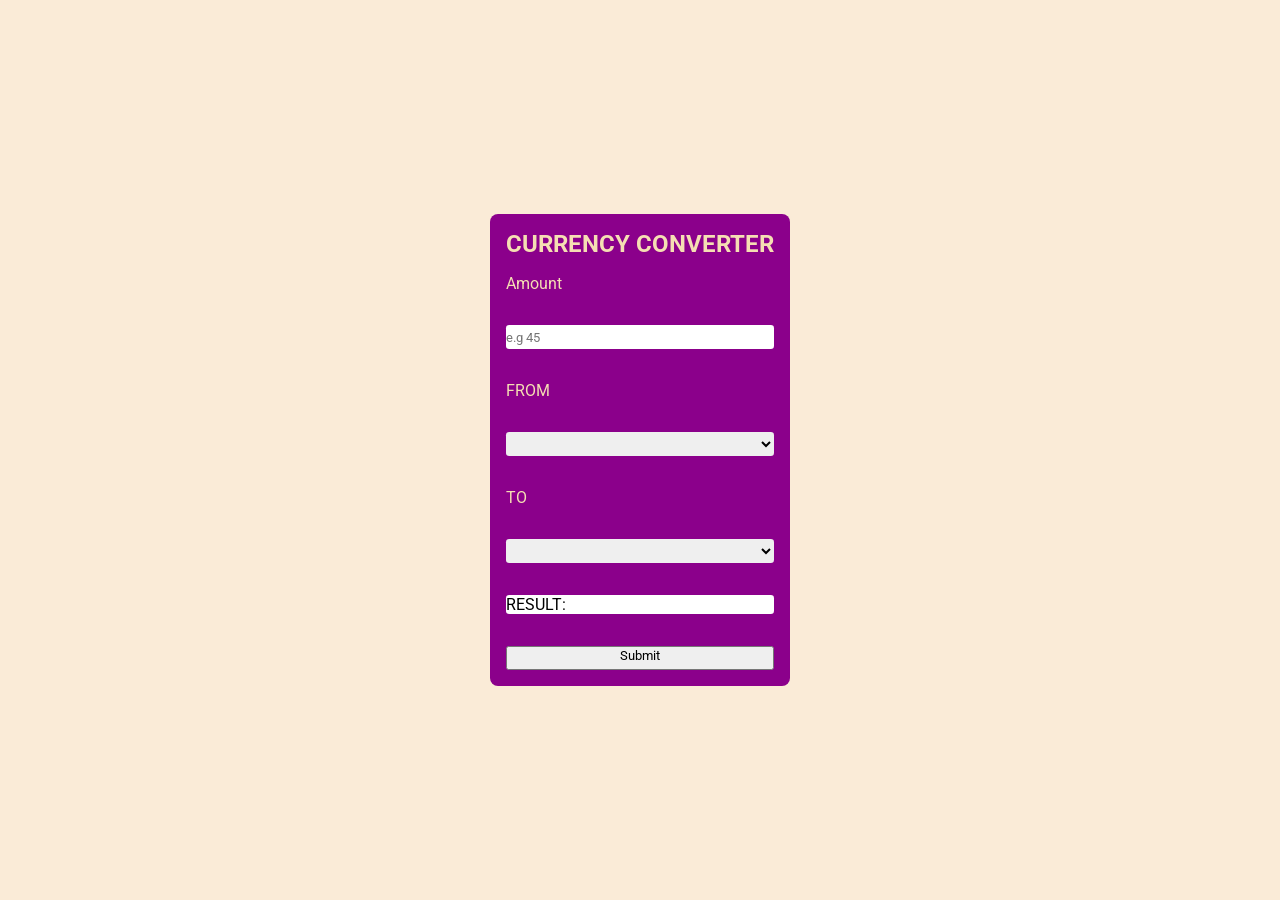
<file: index.HTML>
<!DOCTYPE html>
<html lang="en">
<head>
    <meta charset="UTF-8">
    <meta name="viewport" content="width=device-width, initial-scale=1.0">
    <title>Document</title>
    <link rel="stylesheet" href="CURRENCY.CSS">
</head>
<body>
    <section class="converter-wrapper">
        <h2>CURRENCY CONVERTER</h2>
        <form action="converts currency" id="form">
<label for="amount" id="amount">Amount</label>
<input type="text" placeholder="e.g 45" id="amount-input" >
<label for="from">FROM</label>
<select name="from-currency" id="from-currency">
    <!--<option value="AUD" selected>USD</option>
   <option value="CAD">CAD</option>
    <option value="EUR">EUR</option>
    <option value="GEP">GEP</option>
    <option value="JPY">JPY</option>
    <option value="USD">USD</option>-->
</select>
<label for="to">TO</label>
<select name="to-currency" id="to-currency">
    <!--<option value="AUD" selected>UGX</option>
    <option value="CAD">CAD</option>
    <option value="EUR">EUR</option>
    <option value="GEP" selected>GEP</option>
    <option value="JPY">JPY</option>
    <option value="USD">ADA</option>-->
</select>
<p id="convert">RESULT: </p>

<button  class="submit-button" type="submit">Submit <div class="loader"></div> </button>
        </form>
    </section>
    <script src="CURRENCY.JS"></script>
</body>

</html>
</file>
<file: CURRENCY.CSS>
@import url('https://fonts.googleapis.com/css2?family=Roboto:ital,wght@0,100..900;1,100..900&display=swap');
/* HTML: <div class="loader"></div> */
.loader {
  width: 60px;
  aspect-ratio: 4;
  --c:#000 90%,#0000;
  background: 
    radial-gradient(circle closest-side at left  6px top 50%,var(--c)),
    radial-gradient(circle closest-side                     ,var(--c)),
    radial-gradient(circle closest-side at right 6px top 50%,var(--c));
  background-size: 100% 100%;
  background-repeat: no-repeat;
  animation: l4 1s infinite alternate;
  display: none;
}
@keyframes l4 {
    to{width:25px;aspect-ratio: 1}
}
 
*{
    padding: 0;
    margin: 0;
    box-sizing: border-box;
    font-family: Roboto ;
}
body{
    display: flex;
    justify-content: center;
    align-items: center;
    background-color: antiquewhite;
    min-height: 100vh;
}
.converter-wrapper{
    display: flex;
    flex-direction: column;
    padding: 1rem;
    background-color: darkmagenta;
    color: wheat;
    border-radius: .5rem;
}
#amount{
    margin-top: 1rem;
}
form{
    display: flex;
    flex-direction: column;
    gap: 2rem;
}
.submit-button{
    display: flex;
    gap: 1rem;
    justify-content: space-evenly;
    height: 1.5rem;
}
input{
     height: 1.5rem;
     border-radius: .2rem;
     border: none;
}
select{
     height: 1.5rem;
     border-radius: .2rem;
     border: none;
}
#convert{
    background-color: white;
    color: black;
    border-radius: 0.2rem;
}
</file>
